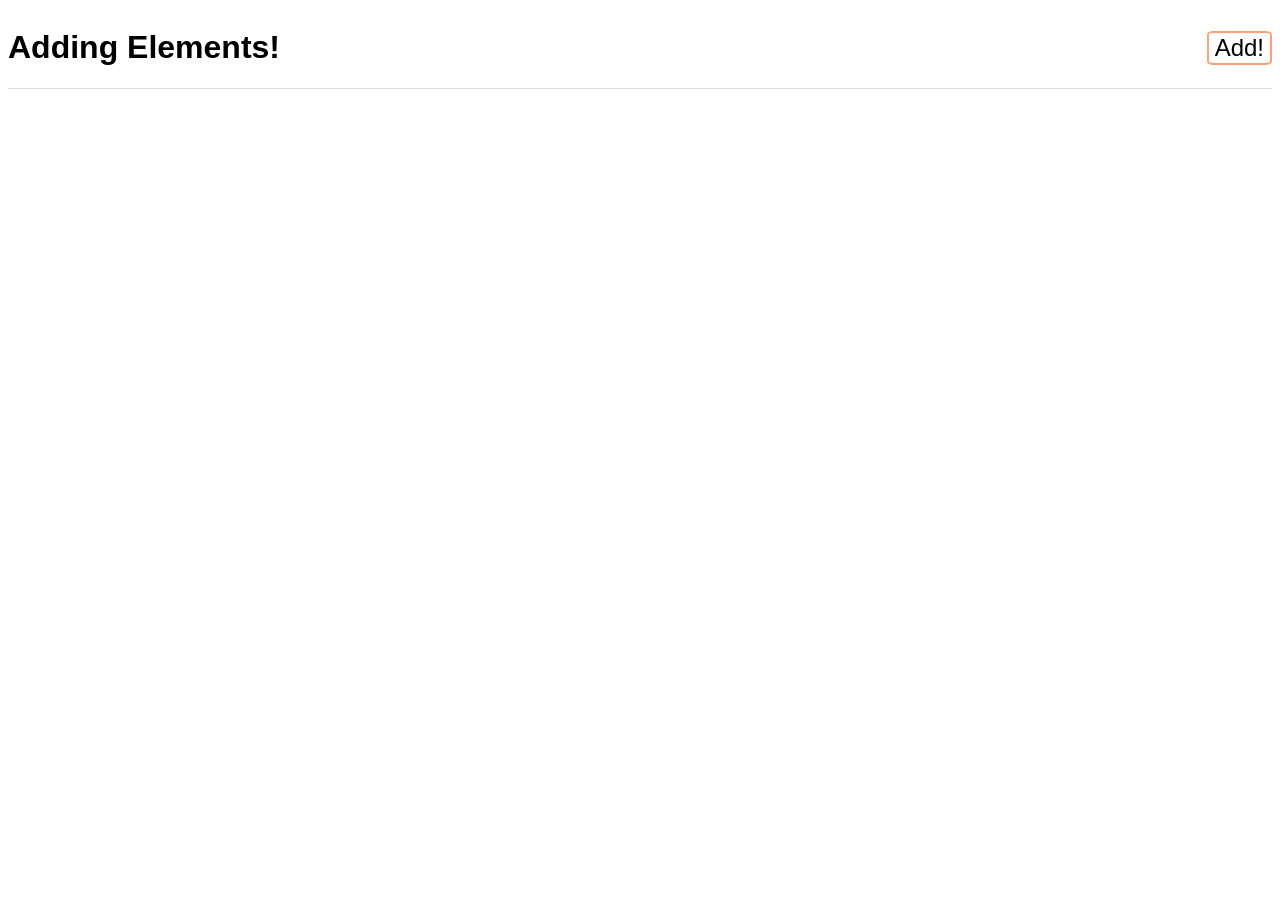
<file: 1-adding-elements/index.html>
<!DOCTYPE html>
<html lang="en">
  <head>
    <meta charset="UTF-8" />
    <meta http-equiv="X-UA-Compatible" content="IE=edge" />
    <meta name="viewport" content="width=device-width, initial-scale=1.0" />
    <title>Exercise 1: Adding Elements</title>
    <link rel="stylesheet" href="style.css" />
  </head>
  <body>
    <header>
      <h1>Adding Elements!</h1>
      <button class="button-add">Add!</button>
    </header>
    <main class="container"></main>
    <script src="solution.js"></script>
  </body>
</html>
</file>
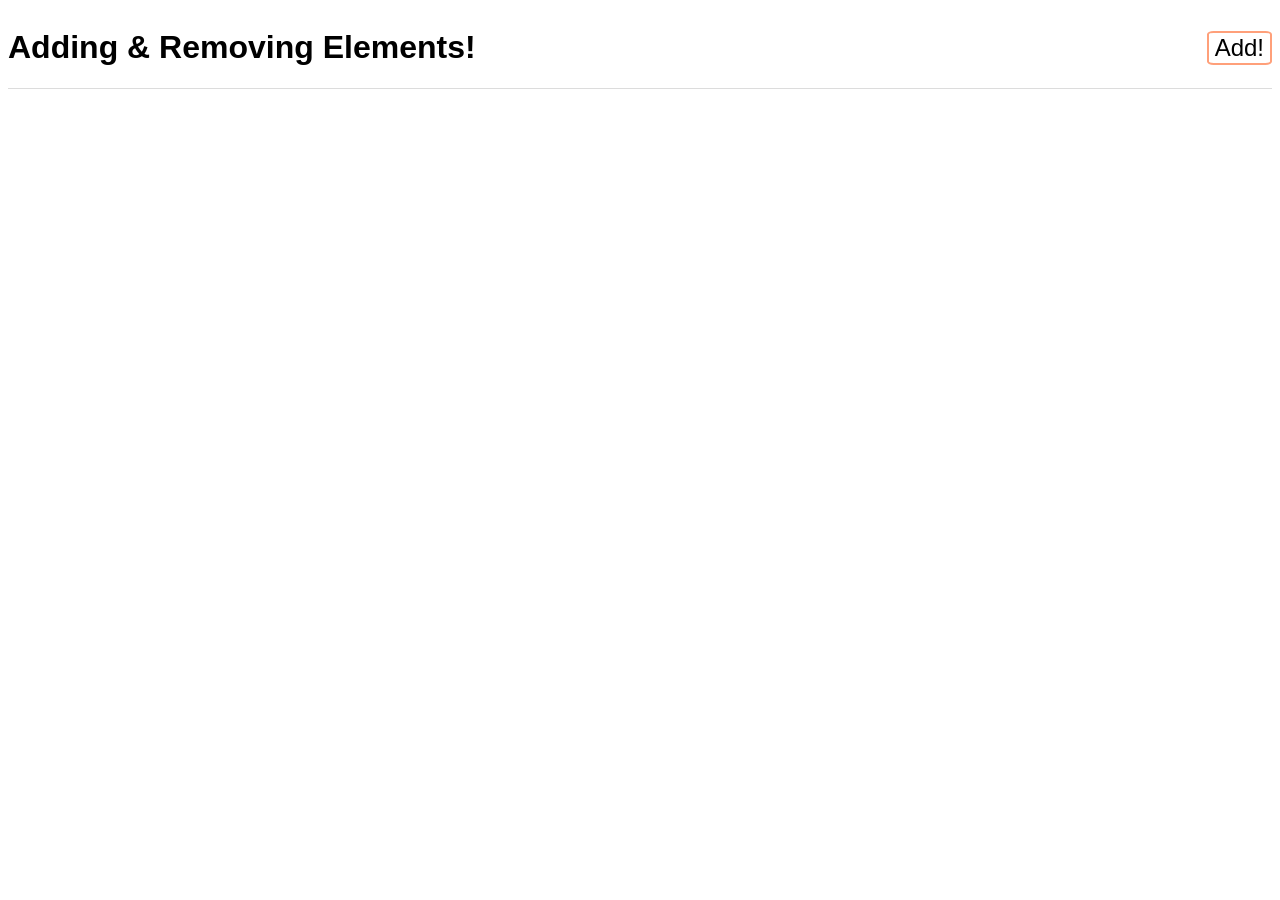
<file: 2-removing-elements/index.html>
<!DOCTYPE html>
<html lang="en">
  <head>
    <meta charset="UTF-8" />
    <meta http-equiv="X-UA-Compatible" content="IE=edge" />
    <meta name="viewport" content="width=device-width, initial-scale=1.0" />
    <title>Exercise 2: Removing Elements</title>
    <link rel="stylesheet" href="style.css" />
  </head>
  <body>
    <header>
      <h1>Adding & Removing Elements!</h1>
      <button class="button-add">Add!</button>
    </header>
    <main class="container"></main>
    <script src="solution.js"></script>
  </body>
</html>
</file>
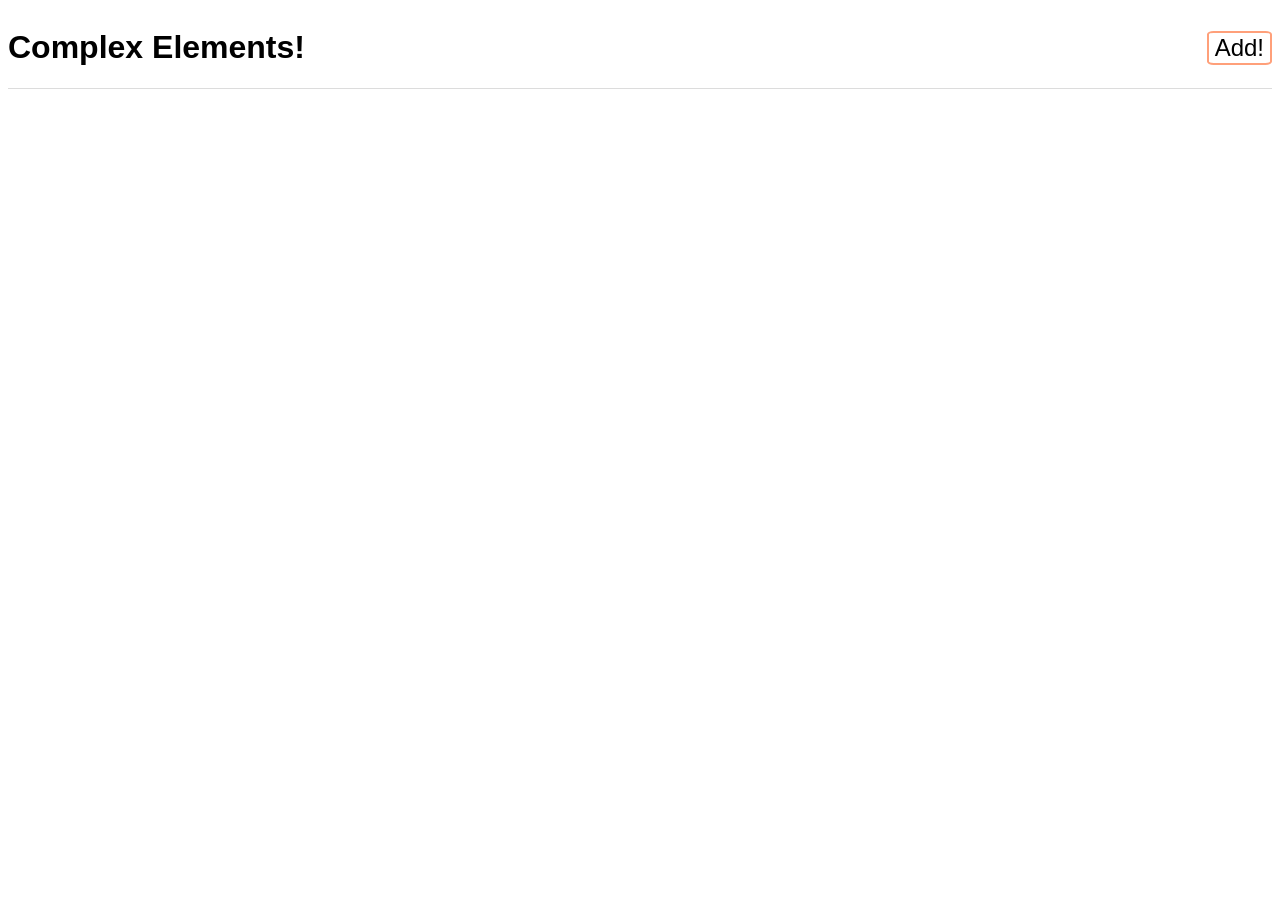
<file: 3-complex-elements/index.html>
<!DOCTYPE html>
<html lang="en">
  <head>
    <meta charset="UTF-8" />
    <meta http-equiv="X-UA-Compatible" content="IE=edge" />
    <meta name="viewport" content="width=device-width, initial-scale=1.0" />
    <title>Exercise 3: Complex Elements</title>
    <link rel="stylesheet" href="style.css" />
  </head>
  <body>
    <header>
      <h1>Complex Elements!</h1>
      <button class="button-add">Add!</button>
    </header>
    <main class="container"></main>
    <script src="solution.js"></script>
  </body>
</html>
</file>
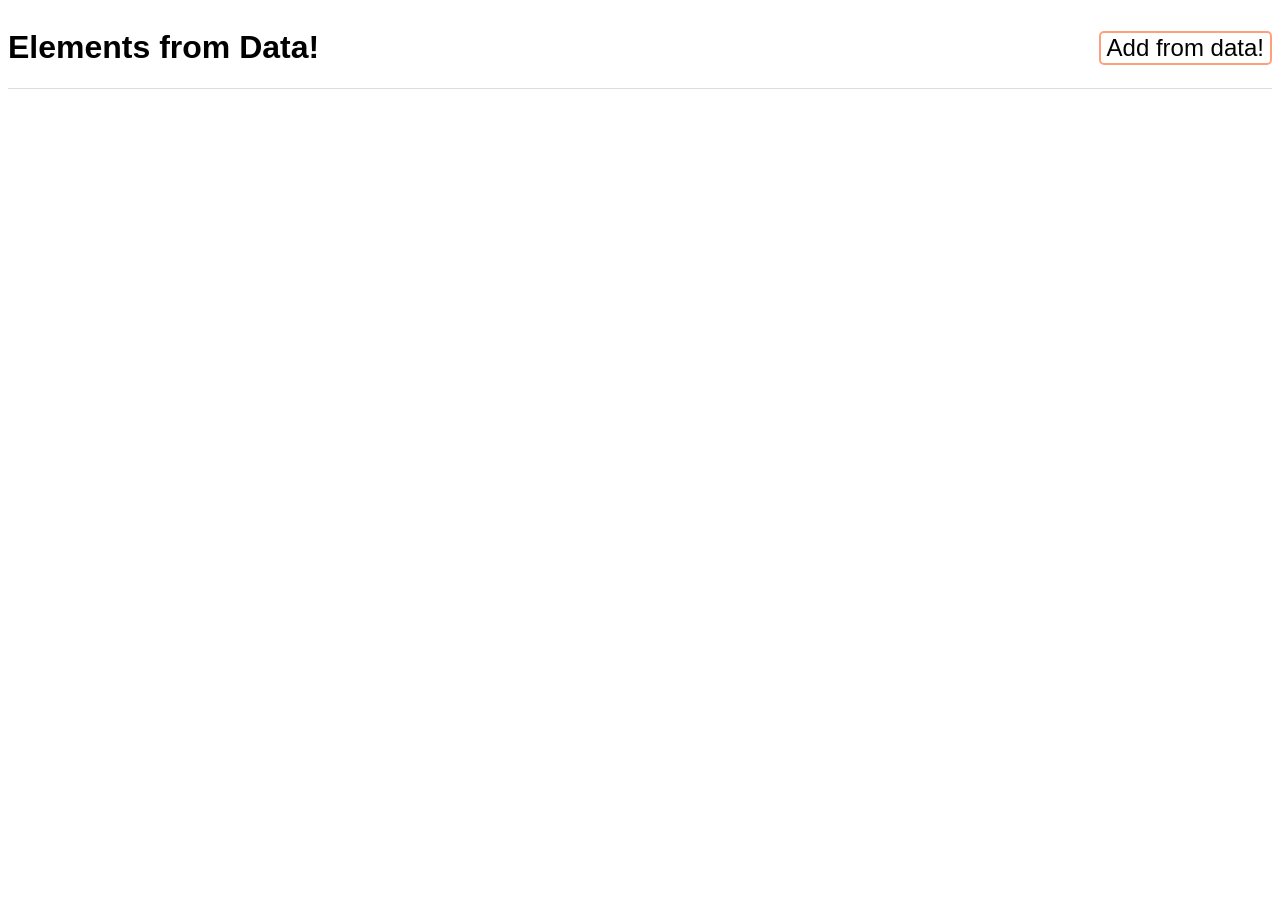
<file: 4-from-data/index.html>
<!DOCTYPE html>
<html lang="en">
  <head>
    <meta charset="UTF-8" />
    <meta http-equiv="X-UA-Compatible" content="IE=edge" />
    <meta name="viewport" content="width=device-width, initial-scale=1.0" />
    <title>Exercise 4: Elements from Data</title>
    <link rel="stylesheet" href="style.css" />
  </head>
  <body>
    <header>
      <h1>Elements from Data!</h1>
      <button class="button-add">Add from data!</button>
    </header>
    <main class="container"></main>
    <script src="solution.js"></script>
  </body>
</html>
</file>
<file: 1-adding-elements/style.css>
* {
  box-sizing: border-box;
}

html {
  font-size: 16px;
}

body {
  display: grid;
  font-family: Verdana, Geneva, Tahoma, sans-serif;
}

header {
  display: flex;
  justify-content: space-between;
  border-bottom: 1px solid gainsboro;
}

.button-add {
  font-size: 1.5rem;
  align-self: center;
  background: transparent;
  border: 2px solid lightsalmon;
  border-radius: 10%;
  transition: all 0.2s ease-in;
  font-family: inherit;
}

.button-add:hover {
  background: lightsalmon;
  color: white;
  cursor: pointer;
}

.button-add:active {
  background: darksalmon;
}

.container {
  padding: 1em;
  display: flex;
  flex-wrap: wrap;
  gap: 1em;
}

.box {
  height: 100px;
  flex-basis: 100px;
  flex-shrink: 1;
  background-color: salmon;
  transition: all 0.2s ease-out;
}

.box:hover {
  transform: scale(1.2);
}

.box:nth-of-type(even) {
  background-color: lightsalmon;
}
</file>
<file: 2-removing-elements/style.css>
* {
  box-sizing: border-box;
}

html {
  font-size: 16px;
}

body {
  display: grid;
  font-family: Verdana, Geneva, Tahoma, sans-serif;
}

header {
  display: flex;
  justify-content: space-between;
  border-bottom: 1px solid gainsboro;
}

.button-add {
  font-size: 1.5rem;
  align-self: center;
  background: transparent;
  border: 2px solid lightsalmon;
  border-radius: 10%;
  transition: all 0.2s ease-in;
  font-family: inherit;
}

.button-add:hover {
  background: lightsalmon;
  color: white;
  cursor: pointer;
}

.button-add:active {
  background: darksalmon;
}

.container {
  padding: 1em;
  display: flex;
  flex-wrap: wrap;
  gap: 1em;
}

.box {
  height: 100px;
  flex-basis: 100px;
  flex-shrink: 1;
  background-color: salmon;
  transition: all 0.2s ease-out;
}

.box:hover {
  transform: scale(1.2);
}

.box:nth-of-type(even) {
  background-color: lightsalmon;
}
</file>
<file: 3-complex-elements/style.css>
* {
  box-sizing: border-box;
}

html {
  font-size: 16px;
}

body {
  display: grid;
  font-family: Verdana, Geneva, Tahoma, sans-serif;
}

header {
  display: flex;
  justify-content: space-between;
  border-bottom: 1px solid gainsboro;
}

.button-add {
  font-size: 1.5rem;
  align-self: center;
  background: transparent;
  border: 2px solid lightsalmon;
  border-radius: 10%;
  transition: all 0.2s ease-in;
  font-family: inherit;
}

.button-add:hover {
  background: lightsalmon;
  color: white;
  cursor: pointer;
}

.button-add:active {
  background: darksalmon;
}

.container {
  padding: 1em;
  display: flex;
  flex-wrap: wrap;
  gap: 1em;
}

.box {
  height: 100px;
  flex-basis: 100px;
  flex-shrink: 1;
  background-color: salmon;
  transition: all 0.2s ease-out;
  display: grid;
  place-items: center;
}

.box:hover {
  transform: scale(1.2);
}

.box:nth-of-type(even) {
  background-color: lightsalmon;
}
</file>
<file: 4-from-data/style.css>
* {
  box-sizing: border-box;
}

html {
  font-size: 16px;
}

body {
  display: grid;
  font-family: Verdana, Geneva, Tahoma, sans-serif;
}

header {
  display: flex;
  justify-content: space-between;
  border-bottom: 1px solid gainsboro;
}

.button-add {
  font-size: 1.5rem;
  align-self: center;
  background: transparent;
  border: 2px solid lightsalmon;
  border-radius: 5px;
  transition: all 0.2s ease-in;
  font-family: inherit;
}

.button-add:hover {
  background: lightsalmon;
  color: white;
  cursor: pointer;
}

.button-add:active {
  background: darksalmon;
}

.container {
  padding: 1em;
  display: flex;
  flex-wrap: wrap;
  gap: 1em;
}

.box,
.circle {
  height: 100px;
  flex-basis: 100px;
  flex-shrink: 1;
  background-color: salmon;
  transition: all 0.2s ease-out;
  display: grid;
  place-items: center;
}

.circle {
  border-radius: 50%;
}

.box:hover,
.circle:hover {
  transform: scale(1.2);
}

.box:nth-of-type(even) {
  background-color: lightsalmon;
}
</file>
